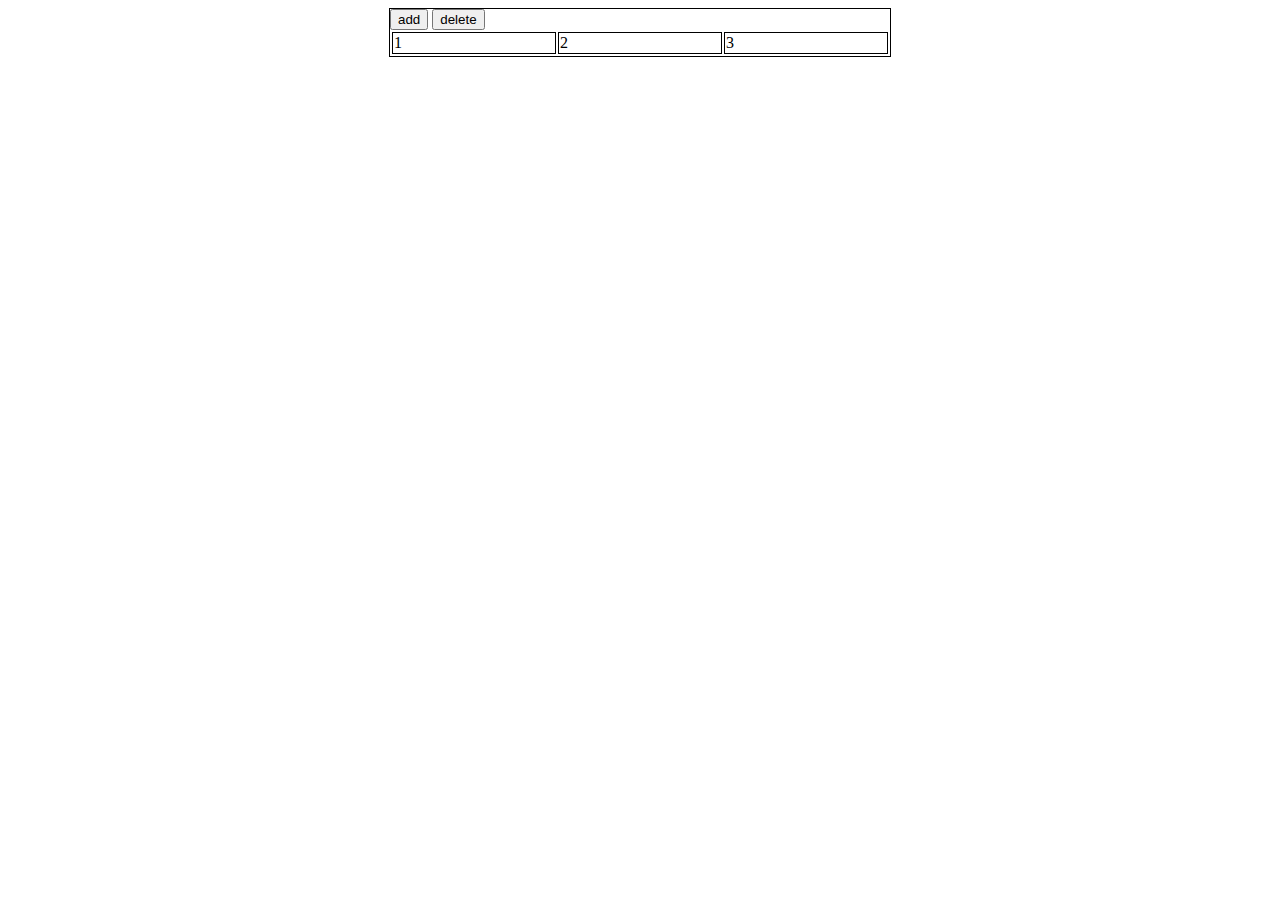
<file: tw-native/task1/index.html>
<!DOCTYPE html>
<html lang="en">
<head>
    <meta charset="UTF-8">
    <title>Title</title>
    <link rel="stylesheet" href="style.css">
</head>
<body>

<div class="container">
    <button class="add-btn">add</button>
    <button class="delete-btn">delete</button>
    <table>
        <tbody class="container-table">
        <tr>
            <td>1</td>
            <td>2</td>
            <td>3</td>
        </tr>
        </tbody>
    </table>
</div>
<script src="app.js"></script>

</body>
</html>
</file>
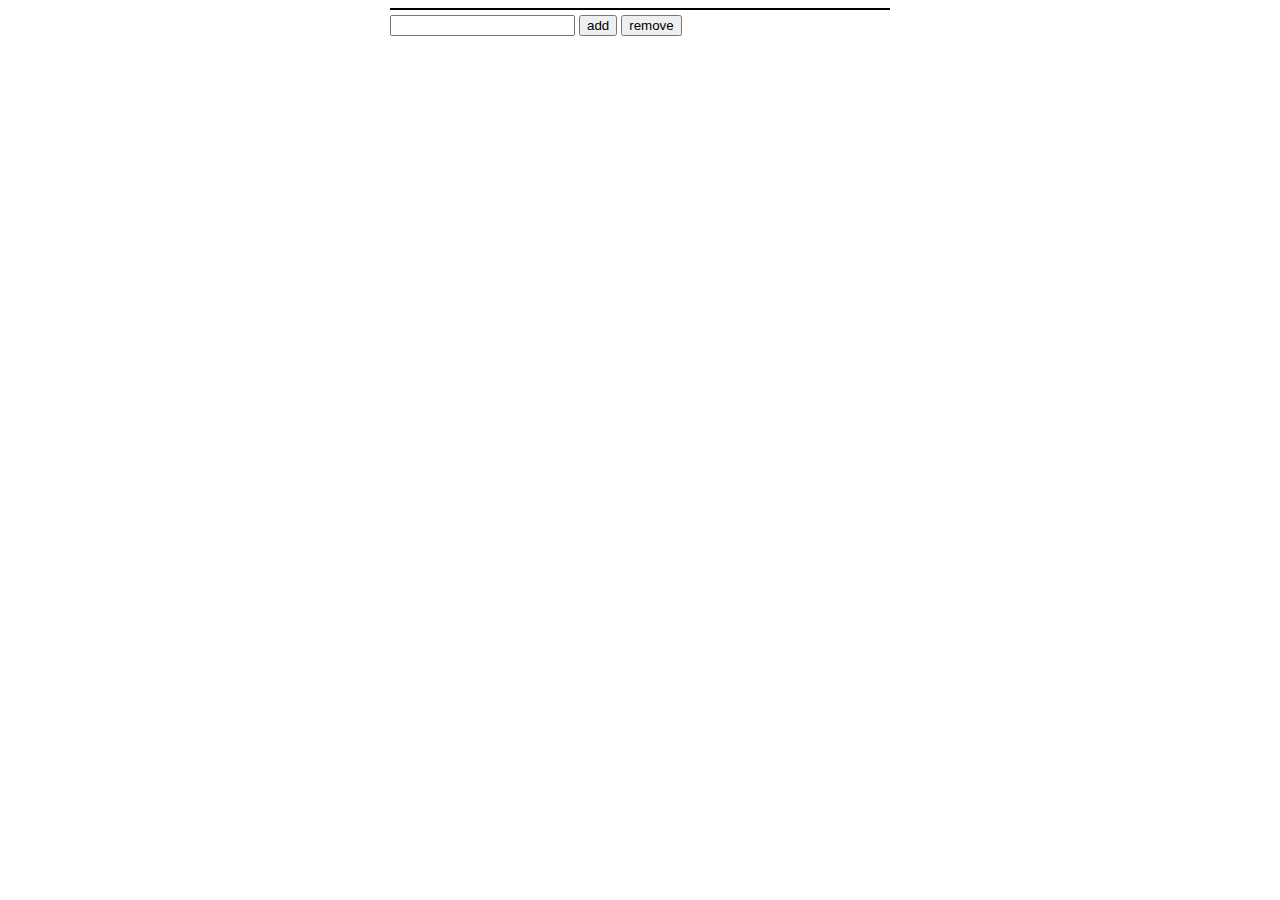
<file: tw-native/task2/index.html>
<!DOCTYPE html>
<html lang="en">
<head>
    <meta charset="UTF-8">
    <title>Title</title>
    <link rel="stylesheet" href="style.css">
</head>
<body>
<div class="container">
    <table>
        <tbody>

        </tbody>
    </table>
    <form>
        <input class="input-text" type="text">
        <button class="add-btn">add</button>
        <button class="remove-btn">remove</button>
    </form>
</div>
<script src="app.js"></script>
</body>
</html>
</file>
<file: tw-native/task1/style.css>
tr {
    border: 1px solid black;
}

td {
    border: 1px solid black;
    width: 300px;
}

.container{
    width: 500px;
    height: auto;
    border: 1px solid black;
    margin: 0 auto;
}
</file>
<file: tw-native/task2/style.css>
.container{
    width: 500px;
    height: auto;
    margin: 0 auto;
}

form{
    margin-top: 5px;
}

table{
    width: 500px;
    height: auto;
    border: 1px solid black;
    margin: 0 auto;
}

tr {
    border: 1px solid black;
}

td {
    width: 300px;
}

.check-box{
    float: right;
}
</file>
